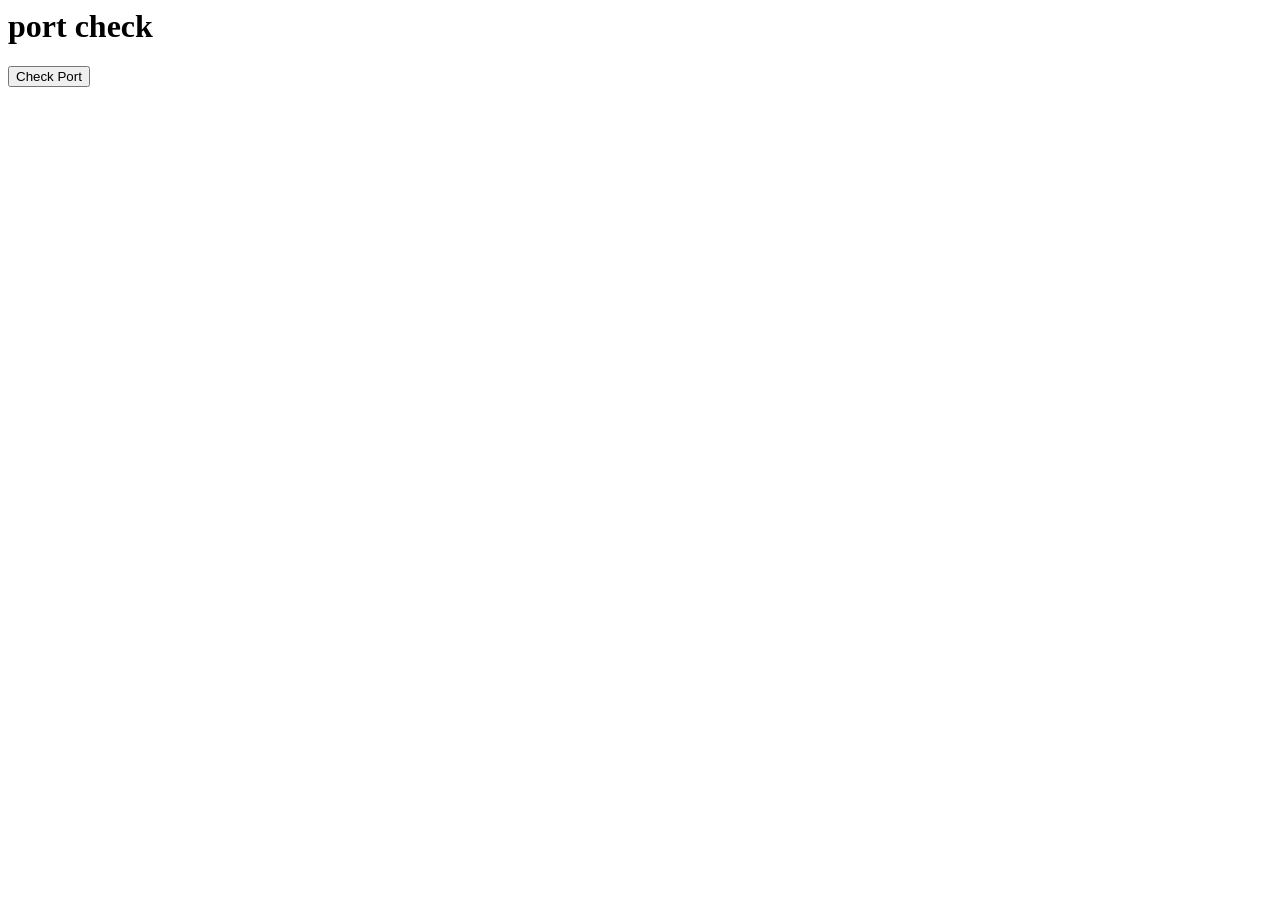
<file: checkcom.html>
<html lang="en">
<head>
    <meta charset="UTF-8">
    <meta name="viewport" content="width=<device-width>, initial-scale=1.0">
    <title>Document</title>
</head>
<body>
    <h1> port check</h1>
    <button id="check-port">Check Port</button>
    <script src="checkcom.js"></script>
</body>
</html>
</file>
